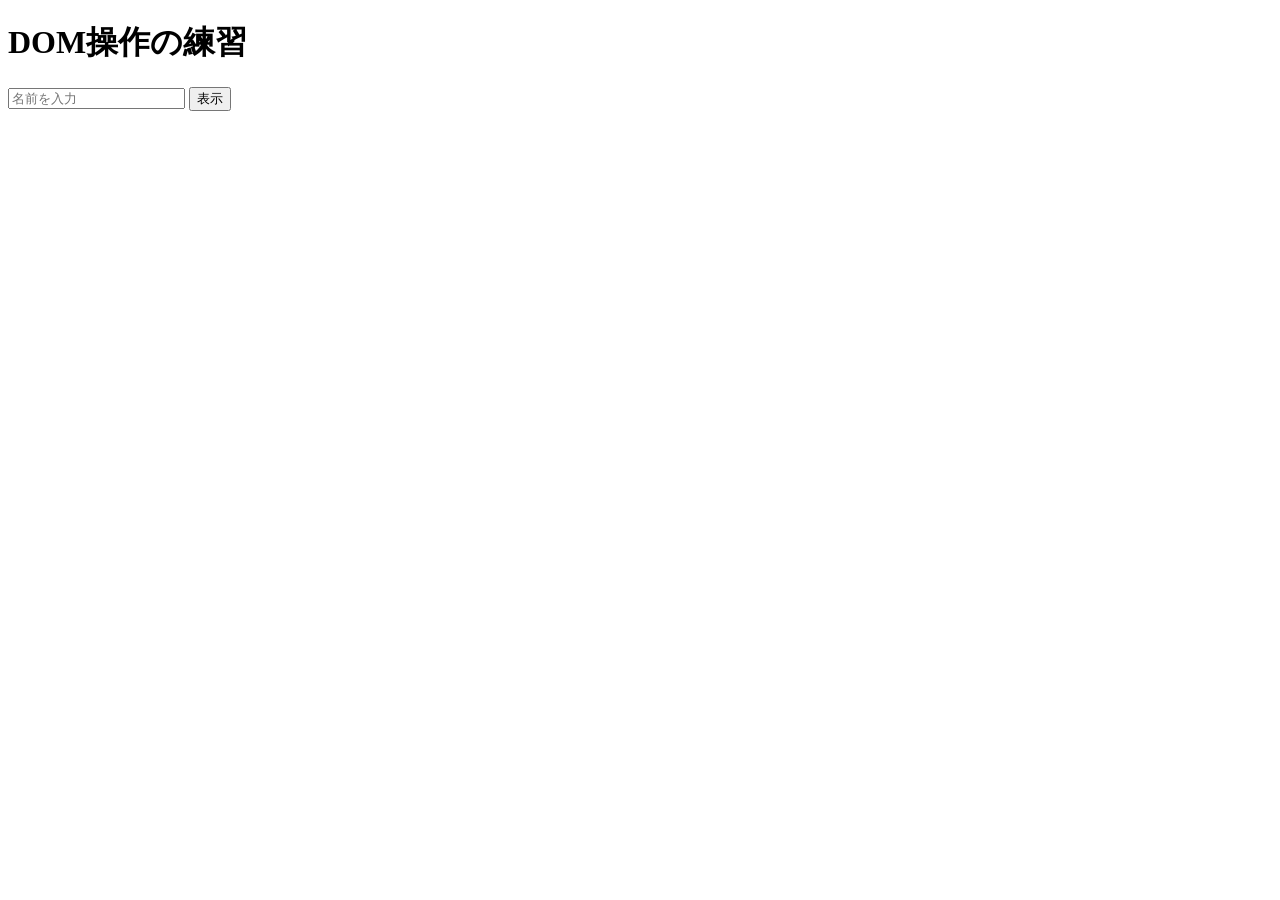
<file: DAY10/index.html>
<!DOCTYPE html>
<html lang="ja">
  <head>
    <meta charset="UTF-8">
    <title>DAY10 DOM操作</title>
  </head>
  <body>
    <h1>DOM操作の練習</h1>

    <input id="nameInput" type="text" placeholder="名前を入力">
    <button id="btn">表示</button>

    <p id="result"></p>

    <script src="script.js"></script>
  </body>
</html>
</file>
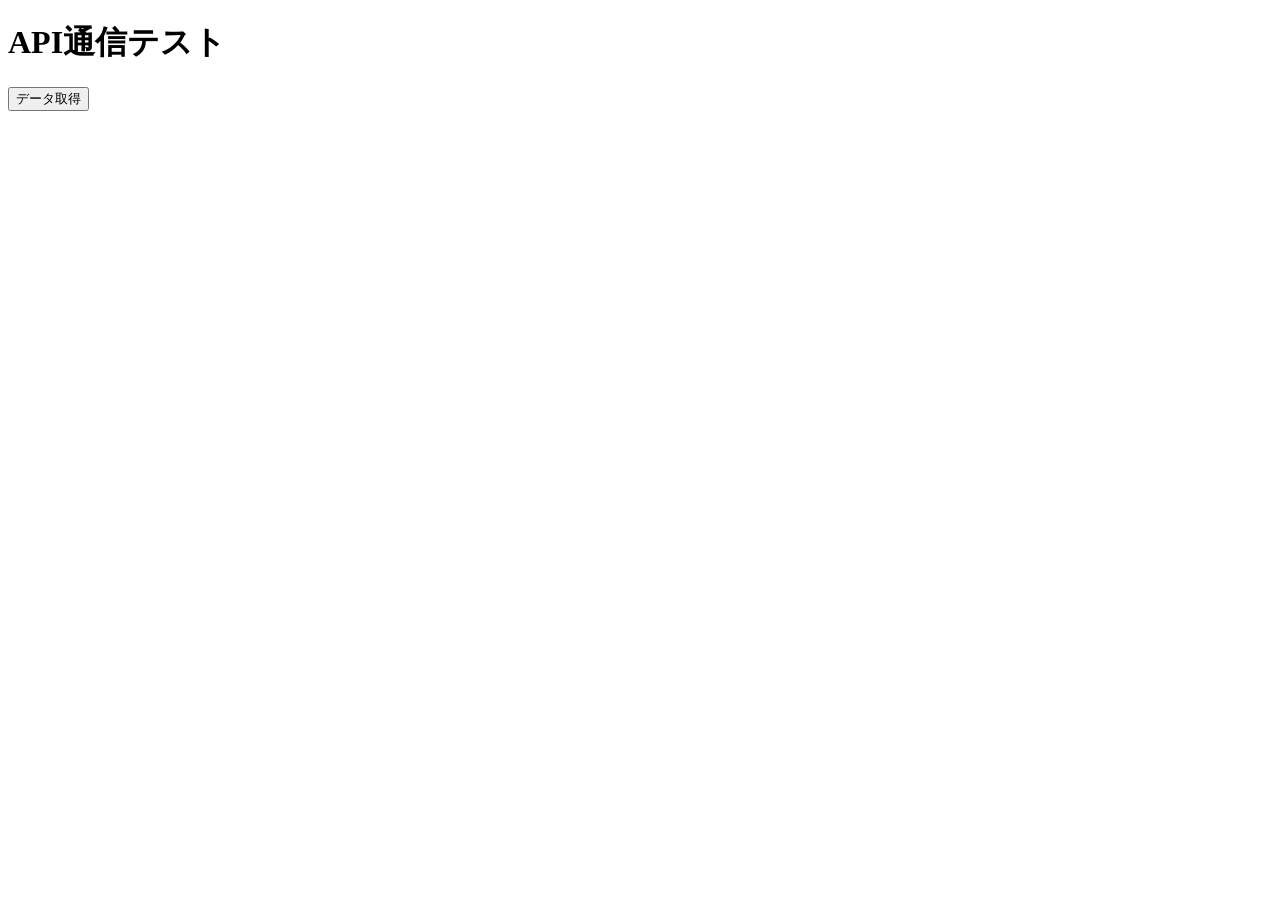
<file: DAY11/index.html>
<!DOCTYPE html>
<html lang="ja">
<head>
  <meta charst="UTF-8">
  <title>DAY11 API通信</title>
</head>
<body>
  <h1>API通信テスト</h1>
  <button id="btn">データ取得</button>
  <pre id="result"></pre>

  <script src="script.js"></script>
</body>
</html>
</file>
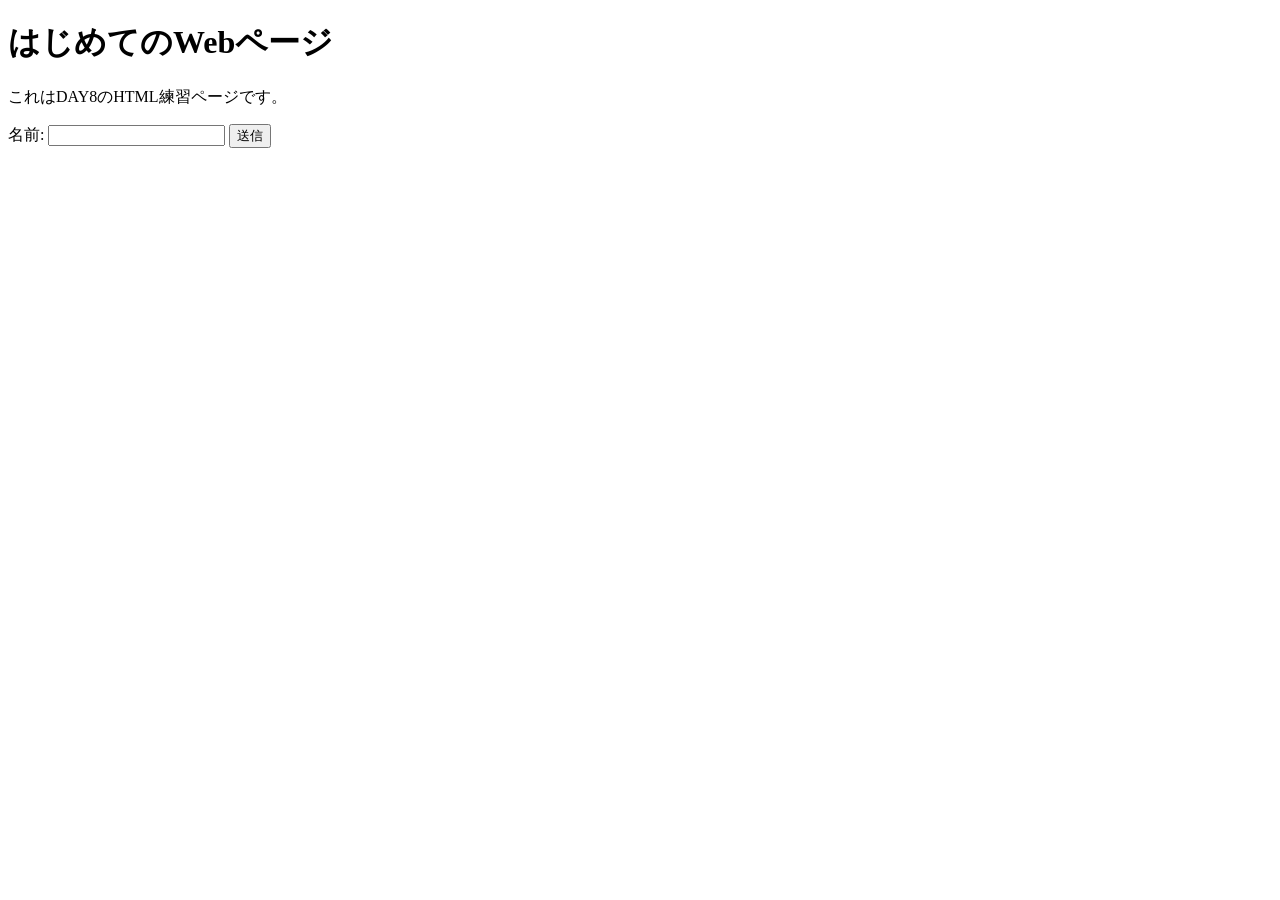
<file: DAY8/index.html>
<!DOCTYPE html>
<html lang="ja">
<head>
  <meta charset="UTF-8">
  <title>DAY8 HTML 練習</title>
  <link rel="styelesheet" href="styles.css">
</head>
<body>

  <h1>はじめてのWebページ</h1>

  <p>これはDAY8のHTML練習ページです。</p>

  <form>
    <label>名前: </label>
    <input type="text">
    <button>送信</button>
  </form>

</body>
</html>
</file>
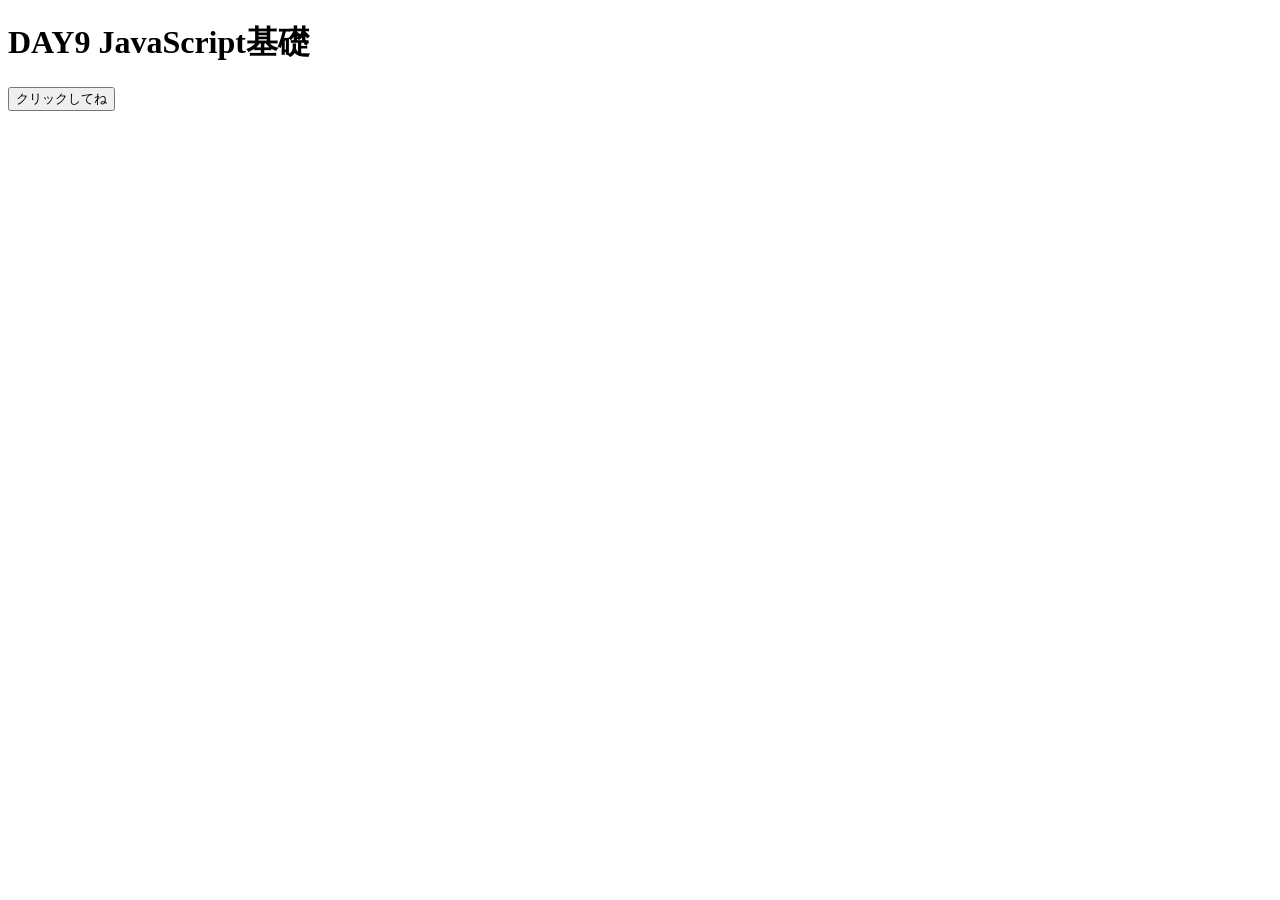
<file: DAY9/index.html>
<!DOCTYPE html>
<html lang="ja">
<head>
  <meta charset="UTF-8">
  <title>DAY8 HTML 練習</title>
  <link rel="styelesheet" href="styles.css">
</head>
<body>

  <h1>DAY9 JavaScript基礎</h1>

  <button id="btn">クリックしてね</button>

  <p id="message"></p>

  <script src="script.js"></script>

</body>
</html>
</file>
